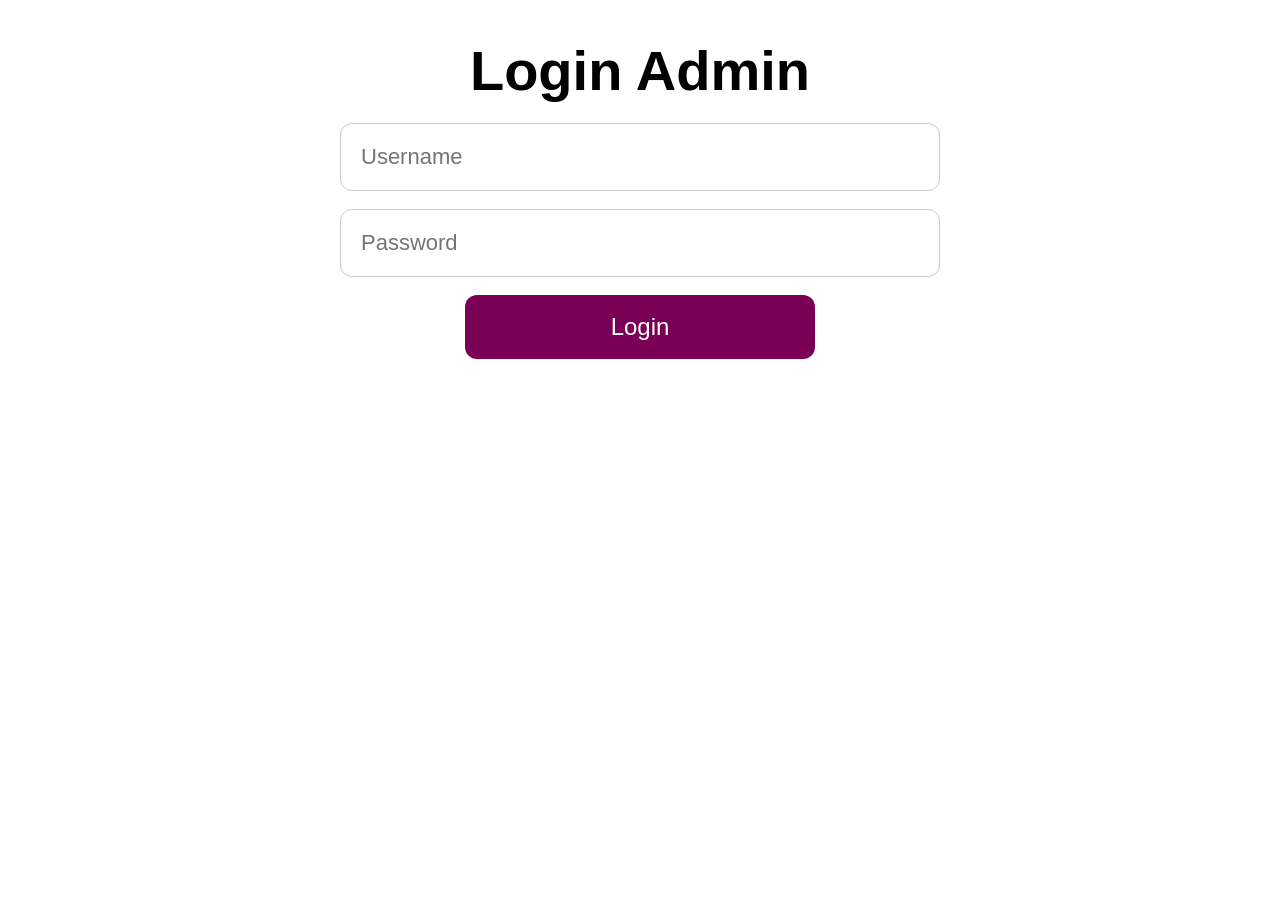
<file: admin-login.html>
<!DOCTYPE html>
<html>
<head>
    <title>Admin Login</title>
    <link rel="stylesheet" href="style.css">
</head>
<body>

<div class="container">

    <h1>Login Admin</h1>

    <input type="text" id="username" placeholder="Username">
    <br><br>

    <input type="password" id="password" placeholder="Password">
    <br><br>

    <button onclick="loginAdmin()">Login</button>

</div>

<script src="script.js"></script>

</body>
</html>
</file>
<file: style.css>
body{
    font-family: Arial, sans-serif;
    background: white;
    margin: 0;
}

.login-page{
    display: flex;
    justify-content: center;
    align-items: center;
    min-height: 100vh;
    background: white;
    padding: 20px;
}

.container{
    text-align: center;
    width: 95%;
    max-width: 600px;
    margin: auto;
}

.logo{
    width: 280px;
    max-width: 90%;
    margin-bottom: 15px;
}

h1{
    font-size: 56px;
    margin-bottom: 20px;
}

input{
    width: 100%;
    padding: 20px;
    font-size: 22px;
    border: 1px solid #ccc;
    border-radius: 12px;
    box-sizing: border-box;
}

button{
    width: 100%;
    max-width: 350px;
    padding: 18px;
    font-size: 24px;
    border: none;
    border-radius: 12px;
    background: #7a0056;
    color: white;
    cursor: pointer;
}

button:hover{
    opacity: 0.9;
}

/* ADMIN PAGE */
.admin-page{
    text-align: center;
    padding: 20px;
}

#qrcode{
    display: flex;
    justify-content: center;
    margin: 25px 0;
}

#timer{
    text-align: center;
    font-size: 22px;
    font-weight: bold;
    margin-top: 15px;
}

/* HP */
@media (max-width: 600px){

    .container{
        width: 90%;
    }

    .logo{
        width: 220px;
    }

    h1{
        font-size: 42px;
    }

    input{
        font-size: 18px;
        padding: 16px;
    }

    button{
        font-size: 20px;
        padding: 16px;
    }

    #qrcode img{
        width: 260px !important;
        height: 260px !important;
    }
}
</file>
